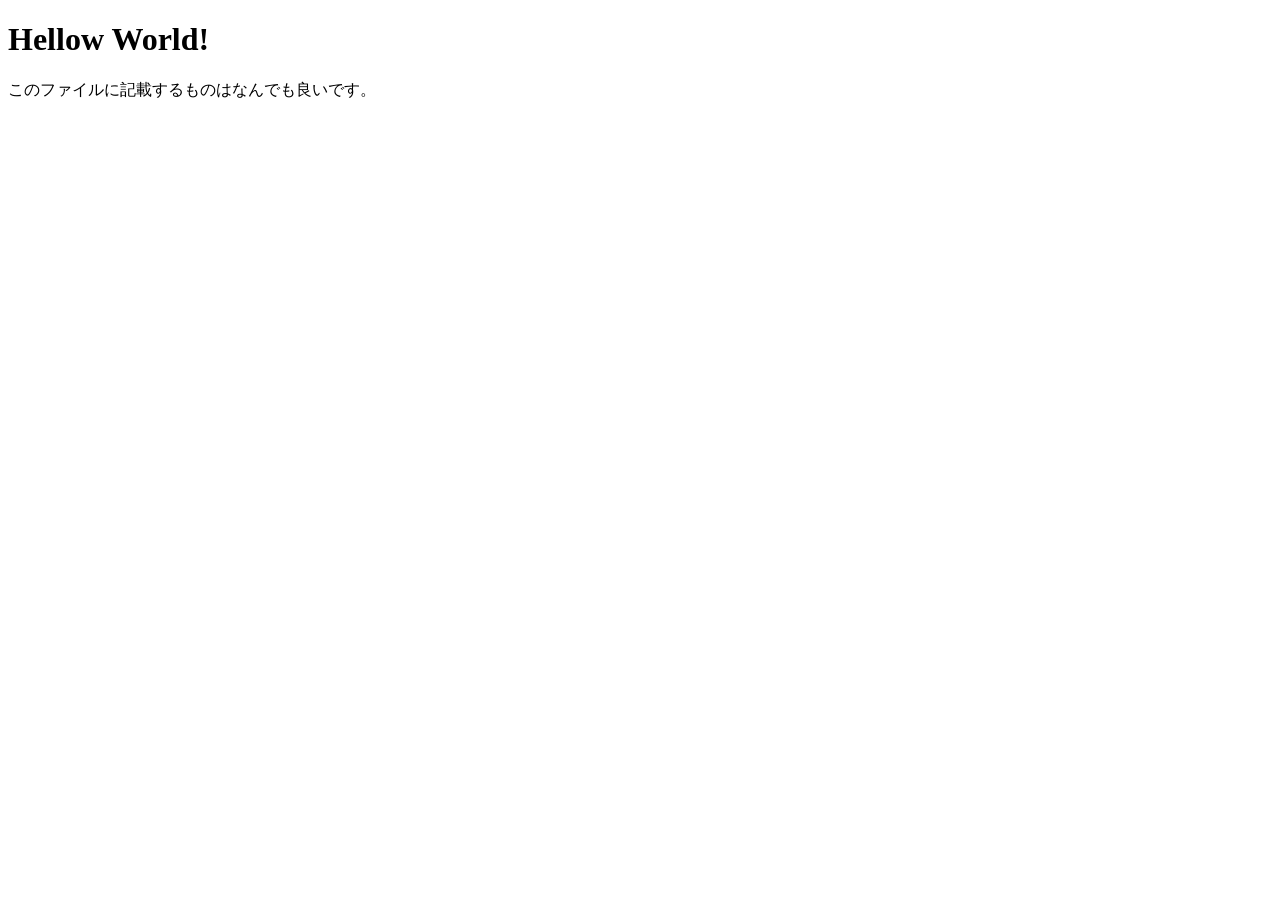
<file: src/php05/index.html>
<!DOCTYPE html>
<html lang="en">

<head>
    <meta charset="UTF-8">
    <meta name="viewport" content="width=device-width, initial-scale=1.0">
    <title>Document</title>
</head>

<body>
    <H1>Hellow World!</H1>
    <p>このファイルに記載するものはなんでも良いです。</p>
</body>

</html>
</file>
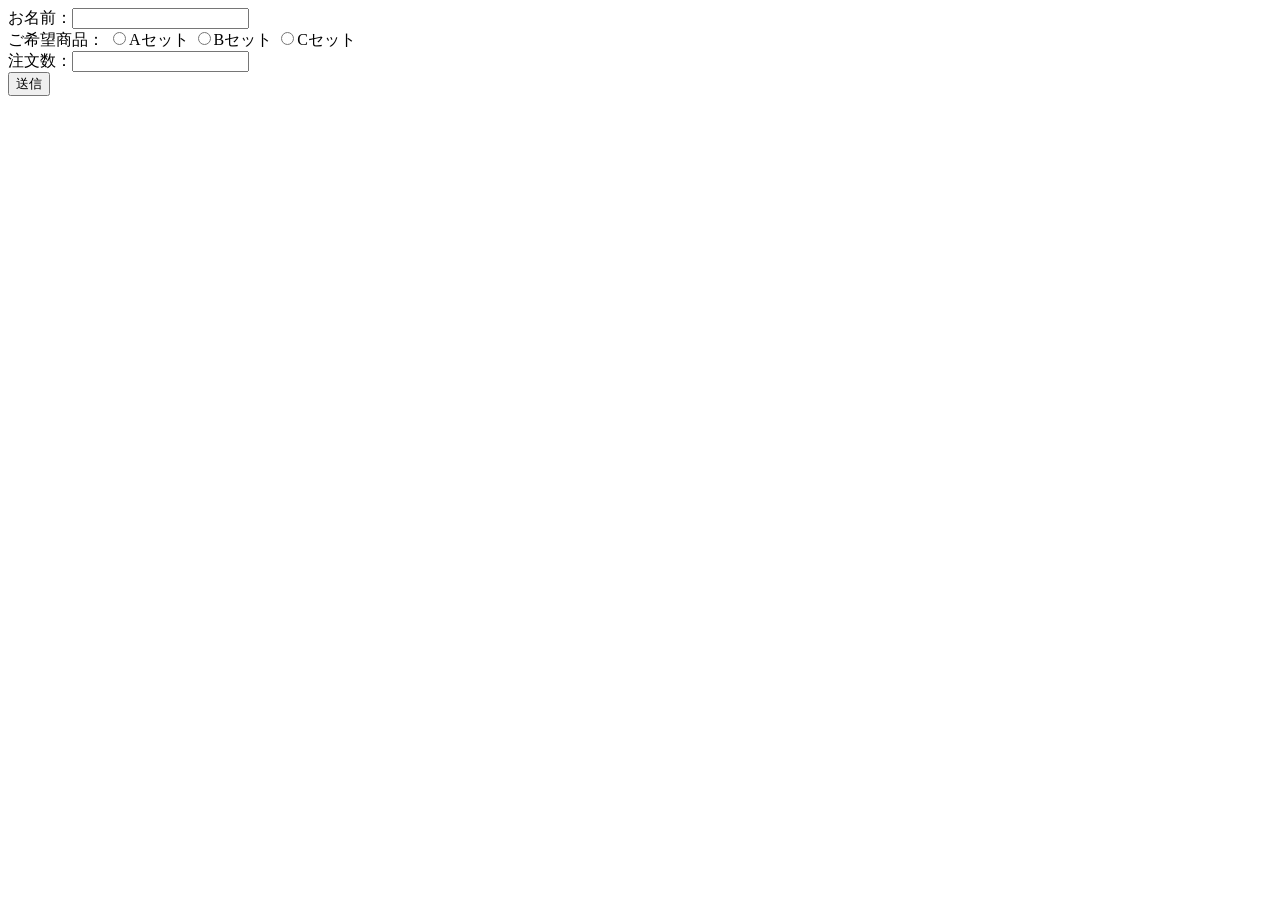
<file: src/php01/config/index.html>
<!DOCTYPE html>
<html lang="ja">

<head>
    <meta charset="UTF-8">
    <meta name="viewport" content="width=device-width, initial-scale=1.0">
    <title>Document</title>
</head>

<body>
    <form action="result.php" method="POST">
        <label>お名前：<input type="text" name="name"></label><br>

        <label>ご希望商品：</label>
        <input type="radio" name="list" value="Aセット" id="a"><label for="a">Aセット</label>
        <input type="radio" name="list" value="Bセット" id="b"><label for="b">Bセット</label>
        <input type="radio" name="list" value="Cセット" id="c"><label for="c">Cセット</label>
        <br>
        <label>注文数：<input type="number" name="kosuu"></label><br>

        <input type="submit" value="送信">
    </form>

</body>

</html>
</file>
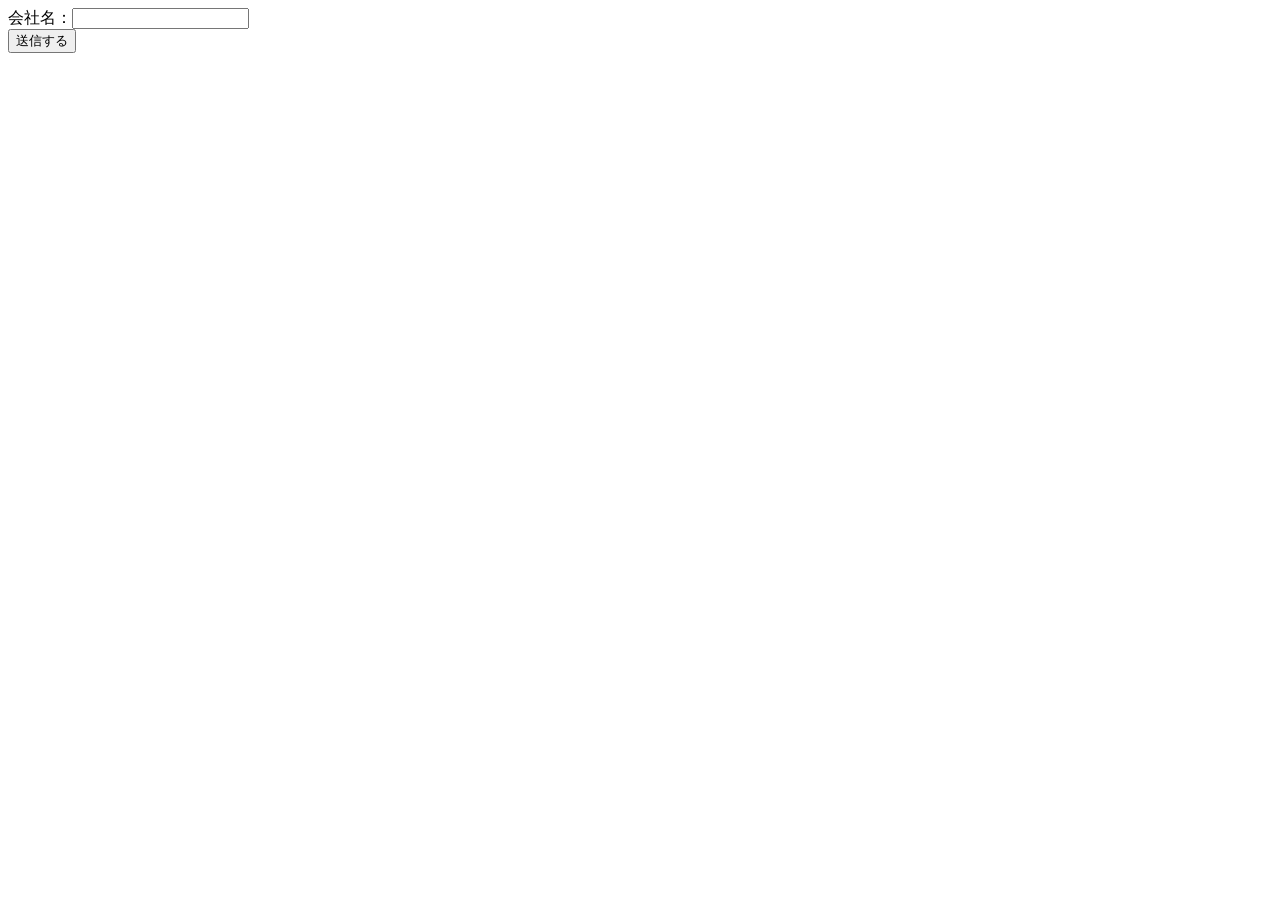
<file: src/php01/config/course.html>
<!DOCTYPE html>
<html lang="ja">

<head>
    <meta charset="UTF-8">
    <meta name="viewport" content="width=device-width, initial-scale=1.0">
    <title>Document</title>
</head>

<body>
    <form action="course.php" method="GET">

        <label>会社名：<input type="text" name="company"></label>
        <br />
        <input type="submit" name="submit" value="送信する" />
    </form>
</body>

</html>
</file>
